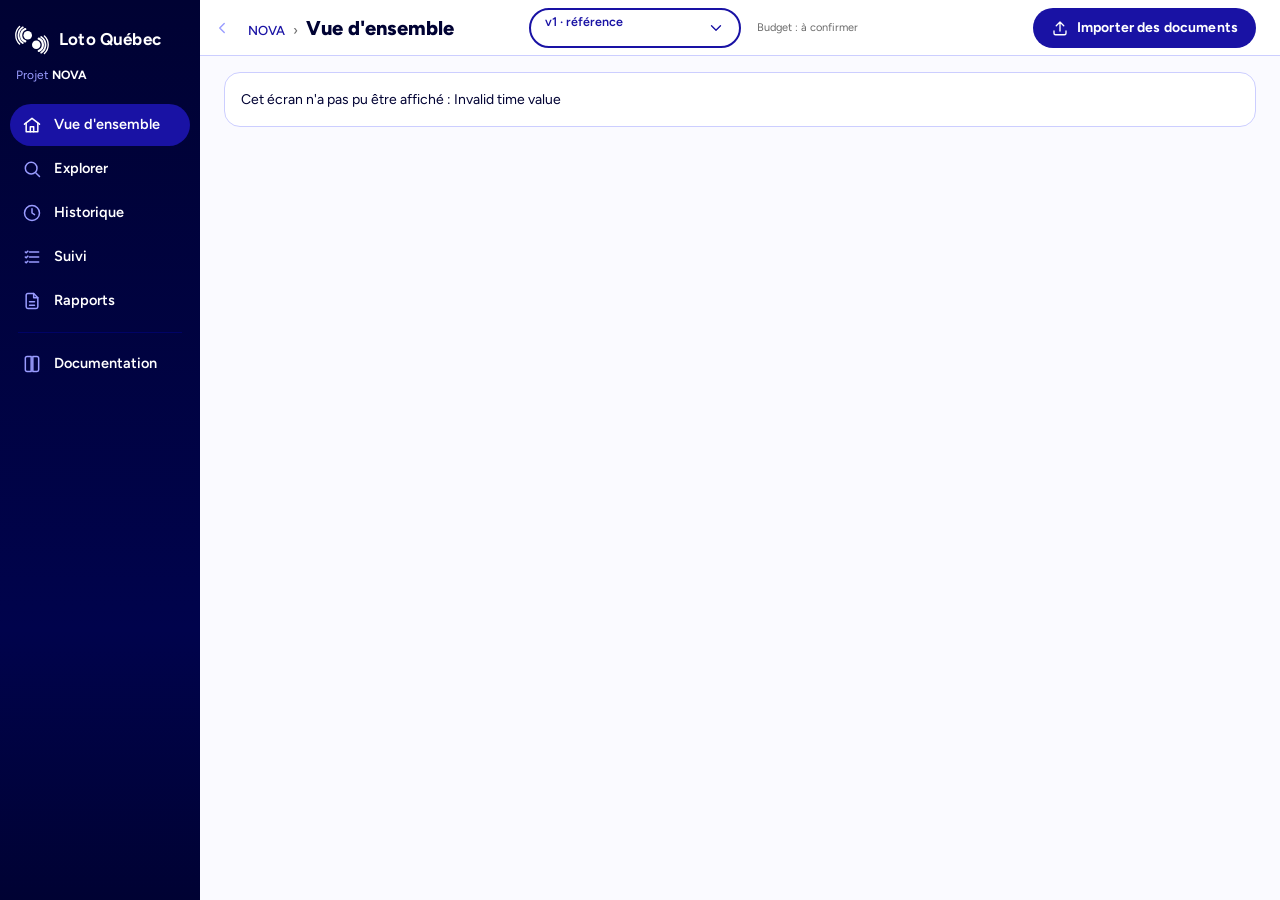
<file: app/src/index.html>
<!doctype html>
<html lang="fr">
  <head>
    <meta charset="utf-8" />
    <meta name="viewport" content="width=device-width, initial-scale=1" />
    <title>NOVA · Mémoire de projet</title>
    <link rel="preconnect" href="https://fonts.googleapis.com" />
    <link rel="preconnect" href="https://fonts.gstatic.com" crossorigin />
    <link
      rel="stylesheet"
      href="https://fonts.googleapis.com/css2?family=Figtree:wght@300..900&family=Lato:wght@400;700;900&display=swap"
    />
    <link rel="stylesheet" href="styles/tokens.css" />
    <link rel="stylesheet" href="styles/base.css" />
    <link rel="stylesheet" href="styles/layout.css" />
    <link rel="stylesheet" href="styles/components.css" />
    <link rel="stylesheet" href="styles/charts.css" />
    <link rel="stylesheet" href="styles/screens.css" />
    <link rel="stylesheet" href="styles/print.css" />
  </head>
  <body>
    <div class="app" id="app">
      <aside class="sidebar" id="sidebar" aria-label="Navigation principale">
        <a class="brand" id="brand" href="#/vue" aria-label="Vue d'ensemble"></a>
        <div class="brand-sub">Projet <b>NOVA</b></div>
        <nav class="nav" id="nav"></nav>
      </aside>
      <button class="sidebar-handle" id="sidebar-handle" type="button" aria-label="Réduire le menu"></button>
      <div class="main" id="main">
        <header class="topbar" id="topbar"></header>
        <nav class="subtabs" id="subtabs" aria-label="Sous-onglets"></nav>
        <main class="content" id="content"></main>
      </div>
    </div>
    <svg class="svg-defs" aria-hidden="true" focusable="false">
      <defs>
        <pattern
          id="hatch-critical"
          width="6"
          height="6"
          patternUnits="userSpaceOnUse"
          patternTransform="rotate(45)"
        >
          <rect class="hatch-bg" width="6" height="6" />
          <line class="hatch-line" x1="0" y1="0" x2="0" y2="6" />
        </pattern>
      </defs>
    </svg>
    <div class="tooltip" id="tooltip" role="tooltip" hidden></div>
    <div id="layer"></div>
    <script id="nova-data" type="application/json"></script>
    <script type="module" src="js/main.js"></script>
  </body>
</html>
</file>
<file: app/src/styles/tokens.css>
:root {
  --brk-navy: #000233;
  --brk-navy-2: #00034c;
  --brk-navy-hover: #000366;
  --brk-indigo: #1912a4;
  --brk-electric: #0008ff;
  --brk-lav-1: #999cff;
  --brk-lav-2: #ccceff;
  --brk-lav-3: #e5e6ff;
  --brk-lav-4: #f2f3ff;
  --brk-lav-5: #fafaff;
  --brk-sky-1: #e5f4ff;
  --brk-logo-blue: #3aa0f5;
  --brk-magenta: #e21879;
  --brk-error: #bf0000;
  --brk-error-bg: #ffebeb;
  --brk-warning-bg: #fff6d9;
  --brk-white: #fff;
  --brk-grey-bg: #f2f2f2;
  --brk-grey: #ccc;
  --brk-muted: #6c6c6c;
  --cat-decision: var(--brk-electric);
  --cat-proposal: var(--brk-magenta);
  --cat-validation: var(--brk-logo-blue);
  --cat-other: var(--brk-grey);
  --font: figtree, lato, "Segoe UI", system-ui, sans-serif;
  --mono: ui-monospace, "Cascadia Mono", consolas, monospace;
  --fw-text: 405;
  --fw-info: 529;
  --fw-badge: 593;
  --fw-strong: 676;
  --fw-title: 800;
  --radius-card: 16px;
  --radius-info: 8px;
  --radius-pill: 999px;
  --gap: 16px;
  --page-pad: 24px;
  --sidebar-w: 200px;
  --sidebar-rail: 64px;
  --topbar-h: 56px;
  --tabs-h: 44px;
  --shadow-hover: 0 2px 8px var(--brk-grey);
  --ease: cubic-bezier(0.2, 0.7, 0.2, 1);
}
</file>
<file: app/src/styles/base.css>
*,
*::before,
*::after {
  box-sizing: border-box;
}

html,
body {
  margin: 0;
  height: 100%;
}

body {
  font-family: var(--font);
  font-size: 14px;
  font-weight: var(--fw-text);
  line-height: 1.5;
  color: var(--brk-navy);
  background: var(--brk-lav-5);
  overflow: hidden;
  -webkit-font-smoothing: antialiased;
}

a {
  color: var(--brk-indigo);
  text-decoration: none;
}

a:hover {
  color: var(--brk-electric);
  text-decoration: underline;
}

h1,
h2,
h3,
p {
  margin: 0;
}

p + p {
  margin-top: 6px;
}

ul,
ol {
  margin: 0;
  padding: 0;
}

button,
input,
textarea,
select {
  font: inherit;
  color: inherit;
}

:focus-visible {
  outline: 2px solid var(--brk-electric);
  outline-offset: 2px;
}

[hidden] {
  display: none !important;
}

mark {
  background: var(--brk-lav-3);
  color: var(--brk-navy);
  border-radius: 3px;
  padding: 0 2px;
}

q {
  font-style: italic;
  quotes: "« " " »";
}

.icon {
  width: 18px;
  height: 18px;
  flex: 0 0 auto;
  fill: none;
  stroke: currentcolor;
  stroke-width: 1.8;
  stroke-linecap: round;
  stroke-linejoin: round;
}

.muted {
  color: var(--brk-muted);
}

.mono {
  font-family: var(--mono);
  font-size: 12px;
  color: var(--brk-muted);
  overflow-wrap: anywhere;
}

.num {
  font-variant-numeric: tabular-nums;
  white-space: nowrap;
}

.is-missing {
  color: var(--brk-muted);
  font-style: italic;
}

.visually-hidden {
  position: absolute;
  width: 1px;
  height: 1px;
  overflow: hidden;
  clip-path: inset(50%);
  white-space: nowrap;
}

.print-only {
  display: none;
}
</file>
<file: app/src/styles/layout.css>
.app {
  display: grid;
  grid-template-columns: var(--sidebar-w) minmax(0, 1fr);
  height: 100dvh;
  transition: grid-template-columns 0.28s var(--ease);
}

.app.is-collapsed {
  grid-template-columns: var(--sidebar-rail) minmax(0, 1fr);
}

.sidebar {
  display: flex;
  flex-direction: column;
  height: 100dvh;
  overflow: hidden;
  color: var(--brk-white);
  background: linear-gradient(180deg, var(--brk-navy) 0%, var(--brk-navy-2) 70%, var(--brk-navy) 100%);
  cursor: pointer;
}

.brand {
  display: flex;
  align-items: center;
  gap: 10px;
  min-height: 66px;
  padding: 18px 15px 4px;
  color: var(--brk-white);
  white-space: nowrap;
}

.brand:hover {
  color: var(--brk-white);
  text-decoration: none;
}

.logo {
  width: 34px;
  height: 34px;
  flex: 0 0 34px;
  color: var(--brk-white);
}

.brand-word {
  font-size: 17px;
  font-weight: var(--fw-strong);
  letter-spacing: 0.01em;
}

.brand-sub {
  padding: 0 16px 14px;
  font-size: 12px;
  color: var(--brk-lav-1);
  white-space: nowrap;
}

.brand-sub b {
  color: var(--brk-white);
}

.nav {
  display: flex;
  flex-direction: column;
  gap: 2px;
  padding: 6px 0;
}

.nav-item {
  display: flex;
  align-items: center;
  gap: 12px;
  height: 42px;
  margin: 0 10px;
  padding: 0 12px;
  border-radius: var(--radius-pill);
  color: var(--brk-white);
  font-size: 14.5px;
  font-weight: var(--fw-badge);
  white-space: nowrap;
  transition: background-color 0.15s;
}

.nav-item .icon {
  width: 20px;
  height: 20px;
  stroke: var(--brk-lav-1);
}

.nav-item:hover {
  color: var(--brk-white);
  text-decoration: none;
  background: var(--brk-navy-hover);
}

.nav-item.is-active {
  background: var(--brk-indigo);
}

.nav-item.is-active .icon {
  stroke: var(--brk-white);
}

.nav-label {
  overflow: hidden;
  text-overflow: ellipsis;
  transition: opacity 0.18s;
}

.nav-sep {
  height: 1px;
  margin: 8px 18px;
  background: var(--brk-navy-hover);
}

.app.is-collapsed .brand-word,
.app.is-collapsed .brand-sub,
.app.is-collapsed .nav-label {
  opacity: 0;
  pointer-events: none;
}

.app.is-collapsed .brand-sub {
  height: 0;
  padding: 0;
}

.sidebar-handle {
  position: fixed;
  top: 14px;
  left: calc(var(--sidebar-w) + 8px);
  z-index: 20;
  display: grid;
  place-items: center;
  width: 28px;
  height: 28px;
  padding: 0;
  border: 0;
  border-radius: var(--radius-info);
  color: var(--brk-lav-1);
  background: transparent;
  cursor: pointer;
  transition:
    left 0.28s var(--ease),
    background-color 0.15s;
}

.sidebar-handle:hover {
  color: var(--brk-indigo);
  background: var(--brk-lav-4);
}

.sidebar-handle .icon {
  transition: transform 0.28s var(--ease);
}

.app.is-collapsed .sidebar-handle {
  left: calc(var(--sidebar-rail) + 8px);
}

.app.is-collapsed .sidebar-handle .icon {
  transform: rotate(180deg);
}

.main {
  display: grid;
  grid-template-rows: var(--topbar-h) auto minmax(0, 1fr);
  height: 100dvh;
  min-width: 0;
}

.topbar {
  grid-row: 1;
  display: grid;
  grid-template-columns: minmax(0, 1fr) 212px 260px auto;
  gap: var(--gap);
  align-items: center;
  padding: 0 var(--page-pad) 0 calc(var(--page-pad) + 24px);
  background: var(--brk-white);
  border-bottom: 1px solid var(--brk-lav-2);
}

.crumbs {
  display: flex;
  align-items: baseline;
  gap: 8px;
  min-width: 0;
  white-space: nowrap;
}

.crumb {
  font-size: 13px;
  font-weight: var(--fw-info);
}

.crumb-sep {
  color: var(--brk-muted);
}

.crumb-current {
  overflow: hidden;
  font-size: 20px;
  font-weight: var(--fw-title);
  color: var(--brk-navy);
  text-overflow: ellipsis;
}

.subtabs {
  grid-row: 2;
  display: flex;
  align-items: center;
  justify-content: space-between;
  gap: var(--gap);
  min-height: var(--tabs-h);
  padding: 8px var(--page-pad) 0;
}

.subtabs-extra {
  display: flex;
  gap: 8px;
}

.content {
  grid-row: 3;
  min-height: 0;
  padding: var(--gap) var(--page-pad);
  overflow-y: auto;
  overscroll-behavior: contain;
}

.content.is-chat {
  display: grid;
  grid-template-rows: minmax(0, 1fr) auto;
  padding: 0;
  overflow: hidden;
}

.grid {
  display: grid;
  grid-template-columns: repeat(12, minmax(0, 1fr));
  gap: var(--gap);
  align-items: stretch;
}

.span-3 {
  grid-column: span 3;
}

.span-4 {
  grid-column: span 4;
}

.span-5 {
  grid-column: span 5;
}

.span-6 {
  grid-column: span 6;
}

.span-7 {
  grid-column: span 7;
}

.span-8 {
  grid-column: span 8;
}

.span-12 {
  grid-column: 1 / -1;
}
</file>
<file: app/src/styles/components.css>
.card {
  display: flex;
  flex-direction: column;
  gap: 10px;
  min-width: 0;
  padding: 16px;
  background: var(--brk-white);
  border: 1px solid var(--brk-lav-2);
  border-radius: var(--radius-card);
}

.card-head {
  display: flex;
  flex-wrap: wrap;
  align-items: center;
  justify-content: space-between;
  gap: 8px 12px;
}

.card-title {
  font-size: 15px;
  font-weight: var(--fw-strong);
  color: var(--brk-navy);
}

.card-body {
  display: flex;
  flex: 1;
  flex-direction: column;
  gap: 10px;
  min-height: 0;
}

.card-foot {
  display: inline-flex;
  align-items: center;
  gap: 6px;
  margin-top: auto;
  padding-top: 4px;
  font-weight: var(--fw-badge);
}

.card-foot .icon {
  width: 16px;
  height: 16px;
}

.block-title {
  font-size: 13px;
  font-weight: var(--fw-strong);
  color: var(--brk-navy);
}

.btn {
  display: inline-flex;
  align-items: center;
  justify-content: center;
  gap: 8px;
  height: 44px;
  padding: 0 20px;
  border: 2px solid transparent;
  border-radius: var(--radius-pill);
  font-size: 15px;
  font-weight: var(--fw-strong);
  letter-spacing: 0.01em;
  white-space: nowrap;
  cursor: pointer;
  transition:
    background-color 0.15s,
    border-color 0.15s;
}

.btn:disabled {
  opacity: 0.5;
  cursor: default;
}

.topbar .btn {
  height: 40px;
  padding: 0 16px;
  font-size: 14px;
}

.btn-sm {
  height: 32px;
  padding: 0 14px;
  font-size: 13px;
}

.btn-primary {
  color: var(--brk-white);
  background: var(--brk-indigo);
}

.btn-primary:hover:not(:disabled) {
  background: var(--brk-electric);
}

.btn-secondary {
  color: var(--brk-white);
  background: var(--brk-navy);
}

.btn-secondary:hover {
  background: var(--brk-navy-hover);
}

.btn-tertiary {
  color: var(--brk-indigo);
  background: var(--brk-white);
  border-color: var(--brk-indigo);
}

.btn-tertiary:hover {
  background: var(--brk-lav-4);
}

.icon-btn {
  display: inline-grid;
  place-items: center;
  width: 32px;
  height: 32px;
  padding: 0;
  border: 0;
  border-radius: var(--radius-pill);
  color: var(--brk-indigo);
  background: transparent;
  cursor: pointer;
}

.icon-btn:hover {
  background: var(--brk-lav-4);
}

.badge {
  display: inline-flex;
  align-items: center;
  gap: 4px;
  max-width: 100%;
  height: 22px;
  padding: 0 9px;
  overflow: hidden;
  border-radius: var(--radius-pill);
  font-size: 12px;
  font-weight: var(--fw-badge);
  line-height: 22px;
  white-space: nowrap;
  text-overflow: ellipsis;
  vertical-align: middle;
}

.badge-glyph {
  font-weight: var(--fw-title);
}

.badge.is-critical {
  color: var(--brk-error);
  background: var(--brk-error-bg);
}

.badge.is-warning {
  color: var(--brk-navy);
  background: var(--brk-warning-bg);
}

.badge.is-info {
  color: var(--brk-navy);
  background: var(--brk-sky-1);
}

.badge.is-positive {
  color: var(--brk-indigo);
  background: var(--brk-lav-3);
}

.badge.is-neutral {
  color: var(--brk-muted);
  background: var(--brk-grey-bg);
}

.tag {
  display: inline-flex;
  align-items: center;
  gap: 4px;
  height: 22px;
  padding: 0 9px;
  border: 1px solid var(--brk-lav-2);
  border-radius: var(--radius-pill);
  font-size: 12px;
  font-weight: var(--fw-info);
  line-height: 20px;
  color: var(--brk-navy);
  white-space: nowrap;
  background: var(--brk-white);
  vertical-align: middle;
}

.tag .icon {
  width: 14px;
  height: 14px;
}

.tag.is-subject {
  background: var(--brk-lav-4);
  border-color: transparent;
}

.tag.is-condition {
  color: var(--brk-white);
  font-weight: var(--fw-strong);
  background: var(--brk-magenta);
  border-color: transparent;
}

.tag.is-commitment {
  color: var(--brk-indigo);
  border-color: var(--brk-indigo);
}

.tag.is-recommendation {
  color: var(--brk-navy);
  background: var(--brk-lav-3);
  border-color: transparent;
}

.tag.is-confirmed {
  color: var(--brk-indigo);
  border-color: var(--brk-lav-2);
}

.tag.is-proposed {
  color: var(--brk-muted);
  border-style: dashed;
  border-color: var(--brk-grey);
}

.tag.is-link,
.tag.is-off,
.tag.is-filter {
  color: var(--brk-indigo);
  font-weight: var(--fw-badge);
  cursor: pointer;
}

.tag.is-link:hover,
.tag.is-off:hover,
.tag.is-filter:hover {
  text-decoration: none;
  background: var(--brk-lav-4);
}

.chips {
  display: inline-flex;
  flex-wrap: wrap;
  gap: 4px 6px;
  vertical-align: middle;
}

.chip-src {
  display: inline-flex;
  align-items: center;
  gap: 4px;
  max-width: 100%;
  height: 22px;
  padding: 0 9px;
  overflow: hidden;
  border-radius: var(--radius-pill);
  font-size: 12px;
  font-weight: var(--fw-info);
  line-height: 22px;
  color: var(--brk-indigo);
  white-space: nowrap;
  background: var(--brk-lav-4);
}

.chip-src span {
  overflow: hidden;
  text-overflow: ellipsis;
}

.chip-src .icon {
  width: 13px;
  height: 13px;
}

.chip-src:hover {
  color: var(--brk-electric);
  text-decoration: none;
  background: var(--brk-lav-3);
}

.chip-src.is-dead {
  color: var(--brk-muted);
  background: var(--brk-grey-bg);
}

.nature {
  display: inline-flex;
  align-items: center;
  gap: 5px;
  font-size: 12px;
  font-weight: var(--fw-badge);
  white-space: nowrap;
  vertical-align: middle;
}

.due {
  font-size: 12px;
}

.toolbar {
  display: grid;
  grid-template-columns: minmax(0, 1fr) auto;
  gap: var(--gap);
  align-items: center;
  margin-bottom: var(--gap);
}

.search-field {
  display: flex;
  align-items: center;
  gap: 8px;
  height: 44px;
  padding: 0 16px;
  border: 1px solid var(--brk-indigo);
  border-radius: var(--radius-pill);
  background: var(--brk-lav-4);
}

.search-field:focus-within {
  border-color: var(--brk-electric);
  box-shadow: 0 0 0 1px var(--brk-electric);
}

.search-field input {
  flex: 1;
  min-width: 0;
  border: 0;
  outline: none;
  background: transparent;
}

.filter-btn {
  min-width: 132px;
}

.table-card {
  overflow: auto;
  max-height: calc(100dvh - var(--topbar-h) - var(--tabs-h) - 44px - 3 * var(--gap));
  background: var(--brk-white);
  border: 1px solid var(--brk-lav-2);
  border-radius: var(--radius-card);
}

.data-table {
  width: 100%;
  border-collapse: collapse;
  font-size: 13px;
}

.data-table th {
  padding: 9px 10px;
  font-size: 12px;
  font-weight: var(--fw-strong);
  color: var(--brk-navy);
  text-align: left;
  white-space: nowrap;
  background: var(--brk-lav-4);
}

.table-card .data-table thead th {
  position: sticky;
  top: 0;
  z-index: 1;
}

.data-table td {
  padding: 9px 10px;
  vertical-align: top;
  border-top: 1px solid var(--brk-lav-3);
}

.data-table tbody th {
  font-weight: var(--fw-badge);
  background: transparent;
  border-top: 1px solid var(--brk-lav-3);
}

.data-table tr.is-clickable {
  cursor: pointer;
}

.data-table tr.is-clickable:hover td {
  background: var(--brk-lav-5);
}

.data-table tr.is-target td,
.data-table tr.is-expanded td {
  background: var(--brk-lav-3);
}

.data-table tr.is-target td:first-child,
.data-table tr.is-expanded td:first-child {
  box-shadow: inset 3px 0 0 var(--brk-electric);
}

.data-table tr.is-done td {
  color: var(--brk-muted);
}

.data-table .row-detail td {
  padding: 12px 16px 16px;
  background: var(--brk-lav-5);
  border-top: 0;
}

.data-table.is-compact td,
.data-table.is-compact th {
  padding: 6px 8px;
}

.sort-btn {
  display: inline-flex;
  align-items: center;
  gap: 4px;
  padding: 0;
  border: 0;
  font-weight: inherit;
  background: none;
  cursor: pointer;
}

.sort-glyph {
  min-width: 10px;
  font-size: 9px;
  color: var(--brk-indigo);
}

.cell-title a {
  font-weight: var(--fw-badge);
}

.cell-title .mono {
  overflow: hidden;
  white-space: nowrap;
  text-overflow: ellipsis;
}

.sources-table {
  table-layout: fixed;
}

.sources-table td {
  overflow: hidden;
  overflow-wrap: anywhere;
}

.sources-table th:nth-child(1) {
  width: 27%;
}

.sources-table th:nth-child(2) {
  width: 8%;
}

.sources-table th:nth-child(3) {
  width: 9%;
}

.sources-table th:nth-child(4) {
  width: 11%;
}

.sources-table th:nth-child(5) {
  width: 8%;
}

.sources-table th:nth-child(7) {
  width: 7%;
}

.sources-table th:nth-child(8) {
  width: 8%;
}

.data-table .tag {
  height: auto;
  min-height: 22px;
  white-space: normal;
}

.type-cell {
  display: block;
  font-weight: var(--fw-badge);
}

.popover {
  position: fixed;
  z-index: 50;
  max-width: min(560px, calc(100vw - 16px));
  max-height: calc(100dvh - 80px);
  padding: 14px;
  overflow: auto;
  background: var(--brk-white);
  border: 1px solid var(--brk-lav-2);
  border-radius: var(--radius-card);
  box-shadow: var(--shadow-hover);
}

.popover.is-wide {
  width: 460px;
}

.popover.is-filters {
  width: 720px;
}

.popover.is-menu {
  width: 320px;
  padding: 6px;
}

.popover-title {
  margin: 10px 0 4px;
  font-size: 13px;
  font-weight: var(--fw-strong);
}

.popover-title:first-child {
  margin-top: 0;
}

.menu-item {
  display: grid;
  grid-template-columns: 36px 1fr;
  gap: 0 8px;
  width: 100%;
  padding: 8px 10px;
  border: 0;
  border-radius: var(--radius-info);
  text-align: left;
  background: none;
  cursor: pointer;
}

.menu-item .muted {
  grid-column: 2;
  font-size: 12px;
}

.menu-item:hover,
.menu-item.is-active {
  background: var(--brk-lav-4);
}

.filters {
  display: flex;
  flex-direction: column;
  gap: 12px;
}

.filter-columns {
  display: grid;
  grid-template-columns: repeat(auto-fill, minmax(150px, 1fr));
  gap: 12px 16px;
}

.filter-group {
  margin: 0;
  padding: 0;
  border: 0;
}

.filter-group legend {
  margin-bottom: 4px;
  font-size: 12px;
  font-weight: var(--fw-strong);
}

.check {
  display: flex;
  align-items: flex-start;
  gap: 6px;
  padding: 2px 0;
  font-size: 13px;
  cursor: pointer;
}

.check input {
  margin-top: 3px;
  accent-color: var(--brk-indigo);
}

.filter-actions {
  display: flex;
  justify-content: flex-end;
}

.tooltip {
  position: fixed;
  z-index: 90;
  max-width: 340px;
  padding: 8px 12px;
  border-radius: var(--radius-info);
  font-size: 12px;
  color: var(--brk-white);
  background: var(--brk-navy);
  box-shadow: var(--shadow-hover);
  pointer-events: none;
}

.tooltip-value {
  font-size: 13px;
  font-weight: var(--fw-strong);
}

.tooltip-line {
  color: var(--brk-lav-3);
}

.segmented {
  display: inline-flex;
  gap: 2px;
  padding: 3px;
  border-radius: var(--radius-pill);
  background: var(--brk-lav-4);
}

.segment {
  padding: 5px 16px;
  border-radius: var(--radius-pill);
  font-size: 13.5px;
  font-weight: var(--fw-badge);
  color: var(--brk-indigo);
  white-space: nowrap;
}

.segment:hover {
  text-decoration: none;
  background: var(--brk-lav-3);
}

.segment.is-active {
  color: var(--brk-white);
  background: var(--brk-indigo);
}

.version-pill {
  display: grid;
  grid-template-columns: minmax(0, 1fr) auto;
  align-items: center;
  column-gap: 6px;
  height: 40px;
  padding: 0 14px;
  line-height: 1.15;
  text-align: left;
  overflow: hidden;
  border: 2px solid var(--brk-indigo);
  border-radius: var(--radius-pill);
  font-size: 12.5px;
  font-weight: var(--fw-badge);
  color: var(--brk-indigo);
  background: var(--brk-white);
  cursor: pointer;
}

.version-pill span {
  grid-column: 1;
  overflow: hidden;
  white-space: nowrap;
  text-overflow: ellipsis;
}

.version-date {
  font-size: 11.5px;
  font-weight: var(--fw-info);
}

.version-pill .icon {
  grid-row: 1 / span 2;
  grid-column: 2;
}

.version-pill:hover {
  background: var(--brk-lav-4);
}

.budget {
  display: flex;
  flex-direction: column;
  gap: 4px;
  padding: 2px 0;
  border: 0;
  text-align: left;
  background: none;
  cursor: pointer;
}

.budget-labels {
  display: grid;
  grid-template-columns: repeat(3, minmax(0, 1fr));
  gap: 8px;
  font-size: 11px;
  line-height: 1.2;
  color: var(--brk-muted);
  white-space: nowrap;
}

.budget-labels span {
  display: flex;
  flex-direction: column;
}

.budget-labels b {
  font-size: 13px;
  font-weight: var(--fw-strong);
  color: var(--brk-navy);
}

.legend {
  display: flex;
  flex-wrap: wrap;
  gap: 4px 14px;
  list-style: none;
  font-size: 12px;
  color: var(--brk-navy);
}

.legend li {
  display: inline-flex;
  align-items: center;
  gap: 6px;
}

.stat {
  display: flex;
  flex-direction: column;
  gap: 2px;
  min-width: 0;
}

.stat-label {
  font-size: 12px;
  font-weight: var(--fw-badge);
  color: var(--brk-muted);
}

.stat-value {
  font-size: 22px;
  font-weight: var(--fw-title);
  line-height: 1.15;
  color: var(--brk-navy);
}

.stat-detail {
  font-size: 12.5px;
  color: var(--brk-muted);
}

.flow {
  display: grid;
  grid-template-columns: 1fr auto 1fr;
  gap: 10px;
  align-items: center;
}

.flow > div {
  display: flex;
  flex-direction: column;
  padding: 8px 10px;
  border-radius: var(--radius-info);
  background: var(--brk-lav-5);
}

.flow-arrow {
  font-size: 18px;
  color: var(--brk-indigo);
}

.plain-list {
  display: flex;
  flex-direction: column;
  gap: 8px;
  list-style: none;
}

.plain-list.bullets {
  gap: 4px;
  padding-left: 18px;
  list-style: disc;
}

.plain-list.numbered {
  padding-left: 20px;
  list-style: decimal;
}

.rows {
  display: flex;
  flex-direction: column;
  gap: 6px;
}

.modal {
  position: fixed;
  inset: 0;
  z-index: 70;
  display: grid;
  place-items: center;
  background: rgb(0 2 51 / 45%);
}

.modal-card {
  display: flex;
  flex-direction: column;
  gap: 14px;
  width: min(560px, calc(100vw - 32px));
  max-height: calc(100dvh - 48px);
  padding: 20px;
  overflow: auto;
  background: var(--brk-white);
  border-radius: var(--radius-card);
}

.modal-head {
  display: flex;
  align-items: center;
  justify-content: space-between;
}

.modal-head h2 {
  font-size: 18px;
  font-weight: var(--fw-title);
}

.modal-foot {
  display: flex;
  justify-content: flex-end;
  gap: 10px;
}

.dropzone {
  display: flex;
  flex-direction: column;
  align-items: center;
  gap: 6px;
  padding: 24px 16px;
  border: 2px dashed var(--brk-lav-1);
  border-radius: var(--radius-card);
  text-align: center;
  background: var(--brk-lav-4);
  cursor: pointer;
}

.dropzone .icon {
  width: 28px;
  height: 28px;
  color: var(--brk-indigo);
}

.file-list,
.progress-list {
  display: flex;
  flex-direction: column;
  gap: 6px;
  list-style: none;
}

.file-row {
  display: grid;
  grid-template-columns: minmax(0, 1fr) auto auto auto;
  gap: 8px;
  align-items: center;
}

.file-name {
  display: inline-flex;
  align-items: center;
  gap: 6px;
  overflow: hidden;
  font-weight: var(--fw-badge);
  white-space: nowrap;
  text-overflow: ellipsis;
}

.command {
  grid-column: 1 / -1;
  padding: 6px 10px;
  border-radius: var(--radius-info);
  font-family: var(--mono);
  font-size: 12px;
  background: var(--brk-lav-5);
}

.progress-row {
  display: flex;
  align-items: center;
  gap: 10px;
}

.error-line {
  color: var(--brk-error);
}

.data-table .chips {
  display: flex;
  flex-wrap: wrap;
  max-width: 100%;
}

.date-cell {
  font-variant-numeric: tabular-nums;
}

.person {
  border-bottom: 1px dotted currentcolor;
  cursor: help;
}
</file>
<file: app/src/styles/charts.css>
.chart {
  width: 100%;
  min-width: 0;
}

.chart.is-fill {
  flex: 1 1 auto;
  min-height: 0;
}

.chart-svg {
  display: block;
  overflow: visible;
}

.chart-caption {
  font-size: 12px;
  color: var(--brk-muted);
}

.axis-text {
  font-size: 11px;
  fill: var(--brk-muted);
  font-variant-numeric: tabular-nums;
}

.axis-text.is-critical {
  fill: var(--brk-error);
}

.axis-text.is-ink {
  font-weight: var(--fw-badge);
  fill: var(--brk-navy);
}

.segment-label {
  font-size: 11px;
  font-weight: var(--fw-badge);
  fill: var(--brk-navy);
  pointer-events: none;
}

.segment-label.is-light {
  fill: var(--brk-white);
}

.grid-line {
  stroke: var(--brk-lav-2);
  stroke-width: 1;
}

.mark {
  cursor: pointer;
  outline: none;
}

.mark:hover path,
.mark:hover circle,
.mark:focus-visible path,
.mark:focus-visible circle {
  opacity: 0.82;
}

.mark:focus-visible {
  outline: 2px solid var(--brk-electric);
}

.hit {
  fill: transparent;
}

.swatch {
  display: inline-block;
  width: 10px;
  height: 10px;
  flex: 0 0 10px;
  border-radius: 3px;
}

.fill-decision {
  fill: var(--cat-decision);
  background: var(--cat-decision);
}

.fill-proposal {
  fill: var(--cat-proposal);
  background: var(--cat-proposal);
}

.fill-validation {
  fill: var(--cat-validation);
  background: var(--cat-validation);
}

.fill-other {
  fill: var(--cat-other);
  background: var(--cat-other);
}

.fill-commitment {
  fill: var(--cat-decision);
  background: var(--cat-decision);
}

.fill-recommendation {
  fill: var(--cat-proposal);
  background: var(--cat-proposal);
}

.fill-paid {
  fill: var(--brk-indigo);
  background: var(--brk-indigo);
}

.fill-pending {
  fill: var(--brk-lav-1);
  background: var(--brk-lav-1);
}

.fill-unauthorized {
  fill: url("#hatch-critical");
  background: repeating-linear-gradient(45deg, var(--brk-error) 0 2px, var(--brk-error-bg) 2px 6px);
}

.fill-track {
  fill: var(--brk-lav-3);
  background: var(--brk-lav-3);
}

.fill-indigo {
  fill: var(--brk-indigo);
}

.fill-navy {
  fill: var(--brk-navy);
}

.is-imported {
  stroke: var(--brk-electric);
  stroke-width: 1.5;
  box-shadow: inset 0 0 0 1.5px var(--brk-electric);
}

.today-line {
  stroke: var(--brk-navy);
  stroke-width: 2;
}

.today-line.is-dashed {
  stroke-dasharray: 4 3;
}

.brace {
  fill: none;
  stroke: var(--brk-navy);
  stroke-width: 1.5;
}

.active-outline {
  fill: none;
  stroke: var(--brk-navy);
  stroke-width: 2;
}

.axis-break {
  fill: none;
  stroke: var(--brk-muted);
  stroke-width: 1.5;
}

.edge {
  stroke: var(--brk-lav-2);
  stroke-width: 2;
}

.chain-label {
  font-size: 12px;
  font-weight: var(--fw-title);
  fill: var(--brk-magenta);
}

.node {
  stroke-width: 1.5;
}

.node.is-critical {
  fill: var(--brk-error-bg);
  stroke: var(--brk-error);
}

.node.is-warning {
  fill: var(--brk-warning-bg);
  stroke: var(--brk-navy);
}

.node.is-info {
  fill: var(--brk-sky-1);
  stroke: var(--brk-navy);
}

.node.is-positive {
  fill: var(--brk-lav-3);
  stroke: var(--brk-indigo);
}

.node.is-neutral {
  fill: var(--brk-grey-bg);
  stroke: var(--brk-muted);
}

.node-glyph {
  font-size: 10px;
  font-weight: var(--fw-title);
  fill: var(--brk-navy);
  pointer-events: none;
}

.node-glyph.is-critical {
  fill: var(--brk-error);
}

.node-final {
  fill: var(--brk-white);
  stroke: var(--brk-navy);
  stroke-width: 2;
}

.matrix-cell {
  fill: var(--brk-white);
  stroke: var(--brk-lav-2);
}

.point-open {
  fill: var(--brk-indigo);
  stroke: var(--brk-white);
  stroke-width: 2;
}

.point-closed {
  fill: var(--brk-white);
  stroke: var(--brk-muted);
  stroke-width: 2;
}

.dot {
  stroke: var(--brk-white);
  stroke-width: 2;
}

.dumbbell-line {
  stroke-width: 2;
}

.dumbbell-line.is-current {
  stroke: var(--brk-electric);
}

.dumbbell-line.is-past {
  stroke: var(--brk-muted);
}

.dumbbell-filled.is-current {
  fill: var(--brk-electric);
}

.dumbbell-filled.is-past {
  fill: var(--brk-muted);
}

.dumbbell-open {
  fill: var(--brk-white);
  stroke-width: 2;
}

.dumbbell-open.is-current {
  stroke: var(--brk-electric);
}

.dumbbell-open.is-past {
  stroke: var(--brk-muted);
}

.dot-open {
  background: var(--brk-white);
  border: 2px solid var(--brk-electric);
  border-radius: 50%;
}

.dot-current {
  background: var(--brk-electric);
  border-radius: 50%;
}

.dot-past {
  background: var(--brk-muted);
  border-radius: 50%;
}

.meter {
  display: flex;
  gap: 2px;
  width: 100%;
  height: 8px;
}

.meter-seg {
  height: 100%;
  min-width: 2px;
}

.meter-seg:first-child {
  border-radius: 4px 0 0 4px;
}

.meter-seg:last-child {
  border-radius: 0 4px 4px 0;
}

.svg-defs {
  position: absolute;
  width: 0;
  height: 0;
}
</file>
<file: app/src/styles/screens.css>
.hatch-bg {
  fill: var(--brk-error-bg);
}

.hatch-line {
  stroke: var(--brk-error);
  stroke-width: 2;
}

.golive-head {
  display: flex;
  flex-wrap: wrap;
  align-items: center;
  gap: 8px 14px;
}

.hero-date {
  font-size: 40px;
  font-weight: var(--fw-title);
  line-height: 1;
  color: var(--brk-navy);
}

.countdown {
  font-size: 20px;
  font-weight: var(--fw-title);
  color: var(--brk-indigo);
}

.authority-line,
.owner-line {
  font-size: 13px;
}

.authority-line .chips,
.owner-line .chips {
  display: inline;
}

.authority-line .chip-src,
.owner-line .chip-src {
  margin: 2px 0 0 6px;
  vertical-align: bottom;
}

.card.is-inverted {
  color: var(--brk-white);
  background: var(--brk-navy);
  border-color: var(--brk-navy);
}

.card.is-inverted .card-title {
  color: var(--brk-white);
}

.card.is-inverted .card-foot {
  color: var(--brk-lav-1);
}

.next-list {
  display: flex;
  flex-direction: column;
}

.next-action {
  display: flex;
  flex-direction: column;
  gap: 4px;
  padding: 9px 4px;
  color: var(--brk-white);
  border-bottom: 1px solid var(--brk-navy-hover);
}

.next-action:hover {
  color: var(--brk-white);
  text-decoration: none;
  background: var(--brk-navy-2);
}

.next-action-text {
  overflow: hidden;
  font-weight: var(--fw-badge);
  white-space: nowrap;
  text-overflow: ellipsis;
}

.next-action-meta .tag,
.next-action-meta .badge {
  height: 20px;
  padding: 0 7px;
  font-size: 11px;
  line-height: 18px;
}

.next-action-meta {
  display: flex;
  flex-wrap: wrap;
  align-items: center;
  gap: 4px 5px;
  font-size: 12px;
  color: var(--brk-lav-3);
  white-space: nowrap;
}

.next-owner {
  overflow: hidden;
  text-overflow: ellipsis;
}

.card.is-inverted .tag {
  color: var(--brk-white);
  background: transparent;
  border-color: var(--brk-lav-1);
}

.card.is-inverted .tag.is-condition {
  background: var(--brk-magenta);
  border-color: transparent;
}

.card.is-inverted .tag.is-recommendation {
  color: var(--brk-navy);
  background: var(--brk-lav-3);
}

.card.is-inverted .due {
  color: var(--brk-lav-3);
}

.off-register {
  display: flex;
  flex-wrap: wrap;
  align-items: center;
  gap: 6px;
  font-size: 12px;
}

.contradiction-row {
  display: grid;
  grid-template-columns: minmax(0, 1fr) auto minmax(0, 1fr) auto;
  gap: 8px;
  align-items: center;
  padding: 6px 8px;
  border-radius: var(--radius-info);
  color: var(--brk-navy);
  font-size: 13px;
}

.contradiction-row:hover {
  text-decoration: none;
  background: var(--brk-lav-5);
}

.contradiction-a,
.contradiction-b {
  display: inline-flex;
  gap: 6px;
  min-width: 0;
}

.ellipsis {
  display: block;
  min-width: 0;
  overflow: hidden;
  white-space: nowrap;
  text-overflow: ellipsis;
}

.contradiction-a {
  color: var(--brk-muted);
}

.mark-no {
  font-weight: var(--fw-title);
  color: var(--brk-error);
}

.mark-yes {
  font-weight: var(--fw-title);
  color: var(--brk-indigo);
}

.missing-row {
  display: grid;
  grid-template-columns: auto minmax(0, 1fr);
  gap: 10px;
  align-items: baseline;
  font-size: 13px;
}

.card-link {
  display: inline-flex;
  align-items: center;
  gap: 6px;
  font-size: 13px;
  font-weight: var(--fw-badge);
}

.card-link .icon {
  width: 15px;
  height: 15px;
}

.overview {
  gap: 12px;
}

.overview .card {
  gap: 6px;
  padding: 12px 14px;
}

.overview .hero-date {
  font-size: 32px;
}

.overview .countdown {
  font-size: 18px;
}

.overview .next-action {
  gap: 2px;
  padding: 6px 4px;
}

.overview .contradiction-row {
  padding: 2px 8px;
}

.overview .rows {
  gap: 4px;
}

.overview .missing-row {
  align-items: center;
}

.overview .rows .tag,
.overview .rows .badge {
  height: 20px;
  line-height: 18px;
}

.thread {
  min-height: 0;
  overflow-y: auto;
  overscroll-behavior: contain;
}

.thread-inner {
  display: flex;
  flex-direction: column;
  gap: 16px;
  padding: var(--gap) var(--page-pad);
}

.msg.is-user {
  display: flex;
  justify-content: flex-end;
}

.bubble {
  max-width: 60%;
  padding: 10px 16px;
  border-radius: var(--radius-card);
  color: var(--brk-white);
  white-space: pre-wrap;
  background: var(--brk-indigo);
}

.answer {
  display: flex;
  flex-direction: column;
  gap: 12px;
  padding: 16px;
  background: var(--brk-white);
  border: 1px solid var(--brk-lav-2);
  border-radius: var(--radius-card);
}

.answer.is-pending {
  color: var(--brk-muted);
}

.prepared {
  display: grid;
  grid-template-columns: 7fr 5fr;
  gap: var(--gap);
}

.prepared-answer {
  display: flex;
  flex-direction: column;
  align-items: flex-start;
  gap: 8px;
}

.prepared-question {
  font-weight: var(--fw-strong);
}

.prepared-text,
.answer-text {
  line-height: 1.6;
}

.prepared-sources {
  display: flex;
  flex-direction: column;
  gap: 8px;
}

.evidence-list {
  display: flex;
  flex-direction: column;
  gap: 6px;
  list-style: none;
}

.evidence-card {
  display: grid;
  grid-template-columns: 22px minmax(0, 1fr);
  gap: 8px;
  padding: 8px 10px;
  border: 1px solid var(--brk-lav-2);
  border-radius: var(--radius-info);
  color: var(--brk-navy);
  background: var(--brk-white);
}

a.evidence-card:hover {
  text-decoration: none;
  box-shadow: var(--shadow-hover);
}

.evidence-index {
  display: grid;
  place-items: center;
  width: 22px;
  height: 22px;
  border-radius: 50%;
  font-size: 12px;
  font-weight: var(--fw-strong);
  color: var(--brk-indigo);
  background: var(--brk-lav-4);
}

.evidence-body {
  display: flex;
  flex-direction: column;
  gap: 3px;
  min-width: 0;
}

.evidence-head {
  display: flex;
  align-items: center;
  gap: 6px;
  overflow: hidden;
  font-size: 13px;
  white-space: nowrap;
  text-overflow: ellipsis;
}

.evidence-meta {
  display: flex;
  flex-wrap: wrap;
  align-items: center;
  gap: 6px;
  font-size: 12px;
  color: var(--brk-muted);
}

.evidence-quote {
  font-size: 13px;
  color: var(--brk-navy);
}

.evidence-grid {
  display: grid;
  grid-template-columns: repeat(2, minmax(0, 1fr));
  gap: 8px;
}

.hit-group {
  display: flex;
  flex-direction: column;
  border: 1px solid var(--brk-lav-2);
  border-radius: var(--radius-info);
}

.hit-head {
  display: flex;
  flex-wrap: wrap;
  align-items: center;
  gap: 6px 10px;
  padding: 8px 12px;
  font-size: 13px;
  background: var(--brk-lav-5);
  border-radius: var(--radius-info) var(--radius-info) 0 0;
}

.hit-title {
  font-weight: var(--fw-strong);
}

.passage-hit {
  display: grid;
  grid-template-columns: 120px minmax(0, 1fr);
  gap: 12px;
  padding: 8px 12px;
  color: var(--brk-navy);
  border-top: 1px solid var(--brk-lav-3);
}

.passage-hit:hover {
  text-decoration: none;
  background: var(--brk-lav-5);
}

.passage-loc {
  font-family: var(--mono);
  font-size: 12px;
  color: var(--brk-indigo);
  overflow-wrap: anywhere;
}

.passage-text {
  display: flex;
  flex-direction: column;
  gap: 2px;
}

.passage-snippet {
  white-space: pre-wrap;
  overflow-wrap: anywhere;
}

.passage-meta {
  font-size: 12px;
  color: var(--brk-muted);
  white-space: normal;
}

.composer {
  display: grid;
  grid-template-columns: minmax(0, 1fr) auto;
  gap: var(--gap);
  align-items: end;
  padding: 12px var(--page-pad) 16px;
  background: var(--brk-white);
  border-top: 1px solid var(--brk-lav-2);
}

.composer textarea {
  width: 100%;
  min-height: 44px;
  max-height: 140px;
  padding: 10px 16px;
  border: 1px solid var(--brk-indigo);
  border-radius: 22px;
  resize: none;
  background: var(--brk-lav-4);
}

.composer textarea:focus {
  border-color: var(--brk-electric);
  outline: none;
  box-shadow: 0 0 0 1px var(--brk-electric);
}

.doc-head {
  display: grid;
  grid-template-columns: auto minmax(0, 1fr) auto;
  gap: 14px;
  align-items: start;
  padding: 16px;
  background: var(--brk-white);
  border: 1px solid var(--brk-lav-2);
  border-radius: var(--radius-card);
}

.doc-icon {
  display: grid;
  place-items: center;
  width: 44px;
  height: 44px;
  border-radius: 12px;
  color: var(--brk-indigo);
  background: var(--brk-lav-4);
}

.doc-icon .icon {
  width: 24px;
  height: 24px;
}

.doc-titles {
  display: flex;
  flex-direction: column;
  gap: 4px;
  min-width: 0;
}

.doc-title {
  font-size: 24px;
  font-weight: var(--fw-title);
  line-height: 1.2;
}

.doc-badges {
  display: flex;
  flex-wrap: wrap;
  justify-content: flex-end;
  gap: 6px;
  max-width: 420px;
}

.doc-content {
  display: flex;
  flex-direction: column;
  min-width: 0;
  overflow: hidden;
  background: var(--brk-white);
  border: 1px solid var(--brk-lav-2);
  border-radius: var(--radius-card);
}

.capture {
  display: block;
  width: 100%;
  height: auto;
  border-bottom: 1px solid var(--brk-lav-2);
}

.full-text {
  margin: 0;
  padding: 16px;
  font-family: var(--mono);
  font-size: 12.5px;
  white-space: pre-wrap;
}

.passage {
  display: grid;
  grid-template-columns: 120px minmax(0, 1fr);
  gap: 14px;
  padding: 10px 16px;
  border-top: 1px solid var(--brk-lav-3);
  scroll-margin: 80px;
}

.passage:first-child {
  border-top: 0;
}

.passage.is-target {
  background: var(--brk-lav-3);
  box-shadow: inset 3px 0 0 var(--brk-electric);
}

.passage-gutter {
  display: flex;
  flex-direction: column;
  align-items: flex-start;
  gap: 4px;
  font-family: var(--mono);
  font-size: 12px;
  color: var(--brk-indigo);
  overflow-wrap: anywhere;
}

.copy-ref {
  padding: 2px;
  border: 0;
  border-radius: 6px;
  color: var(--brk-indigo);
  background: none;
  opacity: 0;
  cursor: pointer;
}

.passage:hover .copy-ref,
.copy-ref:focus-visible {
  opacity: 1;
}

.copy-ref.is-done {
  color: var(--brk-electric);
}

.copy-ref .icon {
  width: 15px;
  height: 15px;
}

.passage-main {
  display: flex;
  flex-direction: column;
  align-items: flex-start;
  gap: 4px;
  min-width: 0;
}

.passage-body {
  white-space: pre-wrap;
  overflow-wrap: anywhere;
}

.relation,
.typed {
  display: flex;
  flex-wrap: wrap;
  align-items: center;
  gap: 4px 6px;
  font-size: 12px;
}

.typed-item {
  display: inline-flex;
  align-items: center;
  gap: 4px;
}

.probability {
  font-size: 11px;
  color: var(--brk-muted);
  font-variant-numeric: tabular-nums;
}

.engine {
  font-size: 11.5px;
  color: var(--brk-muted);
}

.doc-side {
  position: sticky;
  top: 0;
  display: flex;
  flex-direction: column;
  gap: var(--gap);
  align-self: start;
  max-height: calc(100dvh - var(--topbar-h) - 2 * var(--gap));
  overflow-y: auto;
}

.side-card {
  gap: 8px;
}

.meta {
  display: flex;
  flex-direction: column;
  gap: 6px;
  margin: 0;
  font-size: 13px;
}

.meta-row {
  display: grid;
  grid-template-columns: 110px minmax(0, 1fr);
  gap: 8px;
}

.meta dt {
  color: var(--brk-muted);
}

.meta dd {
  margin: 0;
  overflow-wrap: anywhere;
}

.side-list {
  display: flex;
  flex-direction: column;
  gap: 10px;
  list-style: none;
  font-size: 13px;
}

.side-list a {
  display: flex;
  flex-wrap: wrap;
  gap: 4px 6px;
  align-items: center;
  color: var(--brk-navy);
}

.side-list a.chip-src {
  display: inline-flex;
  margin-top: 4px;
  color: var(--brk-indigo);
}

.histogram-card {
  margin-bottom: var(--gap);
}

.day-panel {
  display: flex;
  flex-direction: column;
  gap: 12px;
}

.day-head {
  display: flex;
  align-items: center;
  gap: 8px;
}

.icon-btn.is-disabled {
  color: var(--brk-grey);
  cursor: default;
}

.day-grid {
  display: grid;
  grid-template-columns: repeat(2, minmax(0, 1fr));
  gap: 12px;
  align-items: stretch;
}

.event-card {
  display: flex;
  flex-direction: column;
  gap: 6px;
  padding: 12px 14px;
  background: var(--brk-white);
  border: 1px solid var(--brk-lav-2);
  border-radius: var(--radius-card);
}

.event-card.is-imported {
  border-color: var(--brk-electric);
}

.event-head {
  display: flex;
  flex-wrap: wrap;
  align-items: center;
  gap: 6px 8px;
}

.event-time {
  font-weight: var(--fw-strong);
  font-variant-numeric: tabular-nums;
}

.event-id {
  margin-left: auto;
  font-family: var(--mono);
  font-size: 11px;
  color: var(--brk-muted);
}

.event-summary {
  font-weight: var(--fw-info);
}

.event-foot {
  display: flex;
  flex-wrap: wrap;
  align-items: center;
  gap: 6px 10px;
  margin-top: auto;
  font-size: 12px;
}

.quote {
  font-size: 13px;
  color: var(--brk-navy);
}

.versus {
  display: grid;
  grid-template-columns: repeat(2, minmax(0, 1fr));
  gap: 12px;
  margin-bottom: 8px;
}

.versus-side {
  display: flex;
  flex-direction: column;
  gap: 4px;
  padding: 8px 10px;
  border-radius: var(--radius-info);
  background: var(--brk-white);
}

.events-table {
  table-layout: fixed;
}

.events-table td {
  overflow: hidden;
  overflow-wrap: anywhere;
}

.events-table th:nth-child(1) {
  width: 10%;
}

.events-table th:nth-child(2) {
  width: 12%;
}

.events-table th:nth-child(3) {
  width: 13%;
}

.events-table th:nth-child(5) {
  width: 12%;
}

.events-table th:nth-child(6) {
  width: 20%;
}

.lanes {
  display: flex;
  flex-direction: column;
  gap: 12px;
}

.lane {
  display: grid;
  grid-template-columns: minmax(220px, 3fr) minmax(0, 9fr);
  gap: var(--gap);
  padding: 12px;
  border: 1px solid var(--brk-lav-3);
  border-radius: 12px;
  scroll-margin: 16px;
}

.lane.is-target {
  border-color: var(--brk-electric);
}

.lane-head {
  display: flex;
  flex-direction: column;
  align-items: flex-start;
  gap: 6px;
}

.lane-title {
  display: flex;
  gap: 6px;
}

.lane-condition {
  font-weight: var(--fw-strong);
}

.lane-body {
  display: flex;
  flex-direction: column;
  gap: 10px;
  min-width: 0;
}

.lane-chain {
  display: grid;
  grid-auto-columns: minmax(0, 1fr);
  grid-auto-flow: column;
  gap: 18px;
}

.lane-node {
  position: relative;
  display: flex;
  flex-direction: column;
  gap: 4px;
  padding: 10px;
  border: 1px solid var(--brk-lav-2);
  border-radius: 12px;
  color: var(--brk-navy);
  font-size: 12.5px;
  background: var(--brk-white);
}

.lane-node:not(:last-child)::after {
  position: absolute;
  top: 50%;
  right: -18px;
  width: 18px;
  height: 2px;
  background: var(--brk-lav-2);
  content: "";
}

a.lane-node:hover {
  text-decoration: none;
  box-shadow: var(--shadow-hover);
}

.lane-node.is-target {
  border-color: var(--brk-electric);
  box-shadow: inset 3px 0 0 var(--brk-electric);
}

.lane-node.is-final {
  justify-content: center;
  background: var(--brk-lav-5);
  border-style: dashed;
}

.lane-node-head {
  display: flex;
  align-items: center;
  justify-content: space-between;
  gap: 6px;
}

.lane-node-text {
  display: -webkit-box;
  overflow: hidden;
  -webkit-line-clamp: 3;
  -webkit-box-orient: vertical;
}

.lane-node-meta {
  display: flex;
  flex-wrap: wrap;
  align-items: center;
  gap: 4px;
  color: var(--brk-muted);
}

.lane-detail {
  display: grid;
  grid-template-columns: repeat(2, minmax(0, 1fr));
  gap: 6px 16px;
  padding: 10px 12px;
  border-radius: var(--radius-info);
  font-size: 13px;
  background: var(--brk-lav-5);
}

.runbook {
  display: flex;
  flex-direction: column;
  gap: 6px;
}

.runbook-head {
  display: flex;
  justify-content: space-between;
  gap: 8px;
  font-size: 12.5px;
}

.runbook-head a {
  display: inline-flex;
  align-items: center;
  gap: 4px;
}

.runbook-steps {
  display: grid;
  grid-template-columns: repeat(5, minmax(0, 1fr));
  gap: 2px;
}

.runbook-step {
  display: flex;
  flex-direction: column;
  gap: 4px;
  padding: 8px;
  font-size: 12px;
  color: var(--brk-navy);
}

.runbook-step:first-child {
  border-radius: 8px 0 0 8px;
}

.runbook-step:last-child {
  border-radius: 0 8px 8px 0;
}

.runbook-step:hover {
  text-decoration: none;
  opacity: 0.85;
}

.runbook-step.is-positive {
  background: var(--brk-lav-3);
}

.runbook-step.is-critical {
  background: var(--brk-error-bg);
}

.runbook-step.is-warning {
  background: var(--brk-warning-bg);
}

.runbook-step .badge {
  align-self: flex-start;
  background: var(--brk-white);
}

.missing-columns {
  column-count: 3;
  column-gap: 24px;
}

.missing-group {
  display: flex;
  flex-direction: column;
  gap: 6px;
  margin-bottom: 14px;
  break-inside: avoid;
}

.missing-entry {
  display: flex;
  flex-direction: column;
  font-size: 13px;
}

.changes-card {
  border-color: var(--brk-electric);
}

.change-row {
  display: flex;
  flex-direction: column;
  gap: 8px;
  padding-bottom: 10px;
  border-bottom: 1px solid var(--brk-lav-3);
}

.change-cols {
  display: grid;
  grid-template-columns: repeat(2, minmax(0, 1fr));
  gap: var(--gap);
}

.change-cols > div {
  display: flex;
  flex-direction: column;
  gap: 6px;
}

.col-label {
  font-size: 12px;
  font-weight: var(--fw-strong);
  color: var(--brk-muted);
}

.statement {
  display: flex;
  flex-direction: column;
  align-items: flex-start;
  gap: 4px;
  padding: 8px 10px;
  border-radius: var(--radius-info);
  font-size: 13px;
  background: var(--brk-lav-5);
}

.statement.is-new {
  background: var(--brk-sky-1);
}

.stack {
  display: flex;
  flex-direction: column;
  gap: var(--gap);
  min-width: 0;
}

.stack > .card:last-child {
  flex: 1;
}

.tile-card {
  justify-content: center;
}

.verdict {
  display: grid;
  grid-template-columns: repeat(auto-fit, minmax(160px, 1fr));
  gap: var(--gap);
}

.priorities {
  display: flex;
  flex-direction: column;
  gap: 8px;
  padding-left: 18px;
}

.risk-list li,
.plain-list li {
  display: flex;
  flex-direction: column;
  gap: 2px;
}

.plain-list.bullets li,
.plain-list.numbered li {
  display: list-item;
}

.row-meta {
  display: flex;
  flex-wrap: wrap;
  align-items: center;
  gap: 6px;
  font-size: 12px;
}

.decision-strip {
  display: grid;
  grid-template-columns: repeat(4, minmax(0, 1fr));
  gap: 12px;
}

.decision-mini {
  display: flex;
  flex-direction: column;
  gap: 4px;
  padding: 10px 12px;
  border: 1px solid var(--brk-lav-3);
  border-radius: 12px;
  font-size: 13px;
  color: var(--brk-navy);
}

.decision-mini:hover {
  text-decoration: none;
  box-shadow: var(--shadow-hover);
}

.decision-card.is-target {
  border-color: var(--brk-electric);
  box-shadow: inset 3px 0 0 var(--brk-electric);
}

.decision-card {
  scroll-margin: 16px;
}

.decision-head {
  display: flex;
  flex-wrap: wrap;
  align-items: center;
  gap: 8px;
}

.decision-statement {
  font-weight: var(--fw-strong);
}

.deliverables {
  gap: 10px;
  padding-left: 20px;
  list-style: decimal;
}

.deliverables li {
  display: list-item;
}

.deliverables .chips {
  margin-top: 4px;
}

.answers-side {
  position: sticky;
  top: 0;
  align-self: start;
}

.answer-nav {
  display: flex;
  flex-direction: column;
  gap: 4px;
  padding: 8px;
  background: var(--brk-white);
  border: 1px solid var(--brk-lav-2);
  border-radius: var(--radius-card);
}

.answer-link {
  display: grid;
  grid-template-columns: 36px minmax(0, 1fr);
  gap: 8px;
  padding: 8px 10px;
  border-radius: var(--radius-info);
  font-size: 13px;
  color: var(--brk-navy);
}

.answer-link:hover {
  text-decoration: none;
  background: var(--brk-lav-4);
}

.answer-link.is-active {
  color: var(--brk-white);
  background: var(--brk-indigo);
}

.answers-main {
  display: flex;
  flex-direction: column;
  gap: 12px;
  min-width: 0;
}

.answer-question {
  display: flex;
  gap: 10px;
  align-items: center;
  font-size: 18px;
  font-weight: var(--fw-title);
}

.pipeline {
  display: grid;
  grid-template-columns: repeat(10, minmax(0, 1fr));
  gap: 0;
  list-style: none;
}

.pipeline-item {
  display: flex;
  align-items: stretch;
  min-width: 0;
}

.pipeline-node {
  display: flex;
  flex: 1;
  flex-direction: column;
  gap: 4px;
  min-width: 0;
  padding: 10px;
  border: 1px solid var(--brk-lav-2);
  border-radius: 12px;
  color: var(--brk-navy);
  background: var(--brk-white);
}

.pipeline-node:hover {
  text-decoration: none;
  background: var(--brk-lav-4);
}

.pipeline-node.is-central {
  border: 2px solid var(--brk-indigo);
}

.pipeline-node.is-active {
  color: var(--brk-white);
  background: var(--brk-indigo);
  border-color: var(--brk-indigo);
}

.pipeline-n {
  font-size: 12px;
  font-weight: var(--fw-title);
  opacity: 0.8;
}

.pipeline-name {
  font-size: 13px;
  font-weight: var(--fw-strong);
  line-height: 1.25;
}

.pipeline-figure {
  margin-top: auto;
  font-size: 12px;
}

.pipeline-arrow {
  display: grid;
  place-items: center;
  width: 18px;
  flex: 0 0 18px;
  color: var(--brk-lav-1);
}

.pipeline-arrow .icon {
  width: 14px;
  height: 14px;
}

.step-detail {
  column-count: 2;
  column-gap: 32px;
}

.step-detail > div {
  display: contents;
}

.step-detail p,
.step-detail ul {
  margin-bottom: 10px;
  break-inside: avoid-column;
}

.step-detail li {
  break-inside: avoid;
}

.step-detail .block-title {
  margin: 8px 0 4px;
  break-after: avoid;
}

.step-detail .block-title:first-child {
  margin-top: 0;
}

@media screen and (width <= 1100px) {
  .grid > .span-3,
  .grid > .span-4,
  .grid > .span-5,
  .grid > .span-6,
  .grid > .span-7,
  .grid > .span-8 {
    grid-column: 1 / -1;
  }

  .pipeline {
    grid-template-columns: repeat(5, minmax(0, 1fr));
    gap: 8px 0;
  }
}

.lane-node .badge {
  align-self: flex-start;
}

.actions-table,
.risks-table {
  table-layout: fixed;
}

.actions-table td,
.risks-table td {
  overflow-wrap: anywhere;
}

.actions-table th:nth-child(1) {
  width: 30%;
}

.actions-table th:nth-child(2) {
  width: 15%;
}

.actions-table th:nth-child(3),
.actions-table th:nth-child(4),
.actions-table th:nth-child(5) {
  width: 11%;
}

.risks-table th:nth-child(1) {
  width: 8%;
}

.risks-table th:nth-child(2) {
  width: 14%;
}

.risks-table th:nth-child(3),
.risks-table th:nth-child(4) {
  width: 8%;
}

.risks-table th:nth-child(5),
.risks-table th:nth-child(6) {
  width: 10%;
}

.risks-table th:nth-child(8) {
  width: 12%;
}

.risks-table th:nth-child(9) {
  width: 12%;
}

.doc-links {
  display: flex;
  flex-wrap: wrap;
  gap: 2px 8px;
  margin-top: 4px;
  font-size: 12px;
}
</file>
<file: app/src/styles/print.css>
@page {
  size: a4 portrait;
  margin: 12mm;
}

@media print {
  html,
  body {
    height: auto;
    overflow: visible;
    font-size: 9pt;
    background: var(--brk-white);
    print-color-adjust: exact;
  }

  .app,
  .main {
    display: block;
    height: auto;
  }

  .sidebar,
  .sidebar-handle,
  .topbar,
  .subtabs,
  .tooltip,
  #layer {
    display: none !important;
  }

  .content {
    padding: 0;
    overflow: visible;
  }

  .print-only {
    display: block;
  }

  .print-header {
    margin-bottom: 4mm;
    font-size: 10pt;
    font-weight: var(--fw-strong);
    color: var(--brk-navy);
  }

  .grid {
    gap: 3mm;
  }

  .card {
    gap: 4px;
    padding: 3mm;
    border-radius: 8px;
    break-inside: avoid;
  }

  .card-title {
    font-size: 10pt;
  }

  .stat-value {
    font-size: 13pt;
  }

  .data-table,
  .data-table th {
    font-size: 8pt;
  }

  .data-table td,
  .data-table th {
    padding: 2px 4px;
  }

  .badge,
  .tag,
  .chip-src {
    height: auto;
    font-size: 7.5pt;
    line-height: 1.4;
  }

  .brief .chips {
    display: none;
  }

  .brief {
    gap: 2.5mm;
  }

  .brief .card {
    gap: 2px;
    padding: 2.5mm 3mm;
  }

  .brief p,
  .brief li {
    font-size: 7.6pt;
    line-height: 1.3;
  }

  .brief .priorities {
    gap: 3px;
  }

  .brief .data-table td,
  .brief .data-table th {
    padding: 1px 4px;
    font-size: 7.3pt;
    line-height: 1.25;
  }

  .brief .stat-value {
    font-size: 11pt;
  }

  .brief .stat-label,
  .brief .stat-detail {
    font-size: 7.3pt;
  }

  .decision-card,
  .event-card {
    break-inside: avoid;
  }

  .chart-svg {
    max-width: 100%;
    height: auto;
  }
}
</file>
